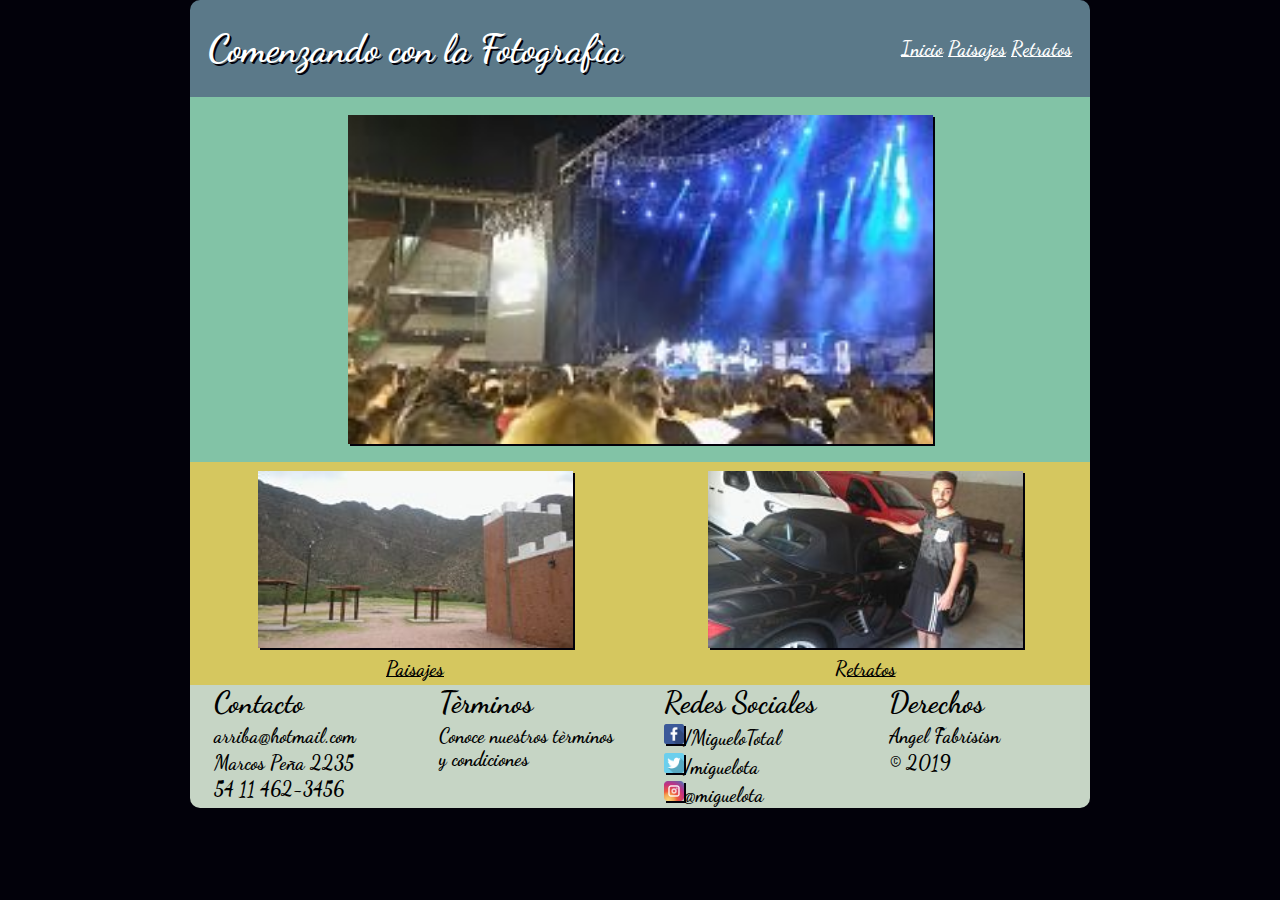
<file: index.html>
<!DOCTYPE html>
<html lang="en" dir="ltr">
  <head>
    <meta charset="utf-8">
    <meta name="viewport" content="width=device-width,user-scalable=no,inicial-scale=1">
    <title>Comenzando con la fotografìa</title>
    <link rel="stylesheet" href="css/common.css">
    <link rel="stylesheet" href="css/figure.css">
  </head>
  <body>
   <header>
    <h1>Comenzando con la Fotografìa</h1>
    <nav>
     <a href="#">Inicio</a>
     <a href="html/paisajes.html">Paisajes</a>
     <a href="html/retrato.html">Retratos</a>
    </nav>
   </header>
   <!--inicio cuerpo de la pàgina-->
    <div class="content">
      <!--columna superior-->
      <figure class="ppal">
       <img src="image/ppal.jpg" alt="imagen principal">
      </figure>
      <!--columna inferior-->
     <div class="content2">
      <figure class="secundario">
       <img src="image/p1.jpg" alt="paisaje">
       <a href="html/paisajes.html">Paisajes</a>
      </figure>
      <figure class="secundario">
       <img src="image/r1.jpg" alt="retrato">
       <a href="html/retrato.html">Retratos</a>
      </figure>
     </div>
    </div>
   <footer>
     <div class="pie">
       <h2>Contacto</h2>
       <p>arriba@hotmail.com</p>
       <p>Marcos Peña 2235</p>
       <p>54 11 462-3456</p>
     </div>
     <div class="pie">
       <h2>Tèrminos</h2>
       <p>Conoce nuestros tèrminos y condiciones</p>
     </div>
     <div class="pie">
       <h2>Redes Sociales</h2>
       <p><img src="image/icono-facebook.png" alt="icono facebook"></img>/MigueloTotal</p>
       <p><img src="image/icono-twiter.png" alt="icono twiter"></img>/miguelota</p>
       <p><img src="image/icono-instagram.png" alt="icono instagram"></img>@miguelota</p>
     </div>
     <div class="pie">
       <h2>Derechos</h2>
       <p>Angel Fabrisisn</p>
       <p>&copy; 2019</p>
     </div>
   </footer>
  </body>
</html>
</file>
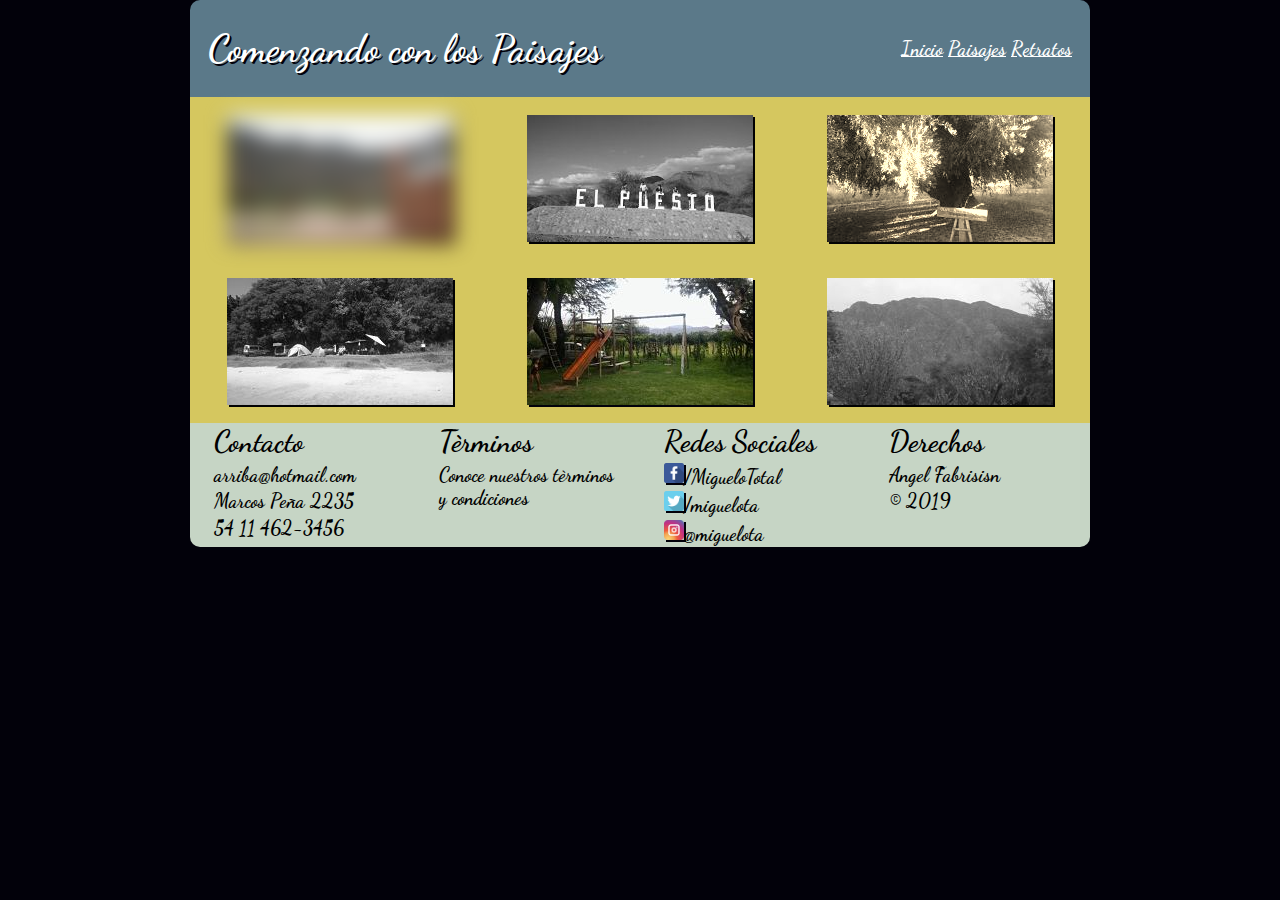
<file: html/paisajes.html>
<!DOCTYPE html>
<html lang="en" dir="ltr">
  <head>
    <meta charset="utf-8">
    <meta name="viewport" content="width=device-width,user-scalable=no,inicial-scale=1">
    <title>Comenzando con la fotografìa</title>
    <link rel="stylesheet" href="../css/common.css">
    <link rel="stylesheet" href="../css/figure.css">
  </head>
  <body>
   <header>
    <h1>Comenzando con los Paisajes</h1>
    <nav>
     <a href="../index.html">Inicio</a>
     <a href="#">Paisajes</a>
     <a href="retrato.html">Retratos</a>
    </nav>
   </header>
    <div class="contenido">
     <figure id="columna1">
       <img src="../image/p1.jpg" alt="imagen1">
       <img src="../image/p2.jpg" alt="imagen2">
       <img src="../image/p3.jpg" alt="imagen3">
       <img src="../image/p4.jpg" alt="imagen4">
       <img src="../image/p5.jpg" alt="imagen5">
       <img src="../image/p6.jpg" alt="imagen6">
     </figure>
    </div>
   <footer>
     <div class="pie">
       <h2>Contacto</h2>
       <p>arriba@hotmail.com</p>
       <p>Marcos Peña 2235</p>
       <p>54 11 462-3456</p>
     </div>
     <div class="pie">
       <h2>Tèrminos</h2>
       <p>Conoce nuestros tèrminos y condiciones</p>
     </div>
     <div class="pie">
       <h2>Redes Sociales</h2>
       <p><img src="../image/icono-facebook.png" alt="icono facebook"></img>/MigueloTotal</p>
       <p><img src="../image/icono-twiter.png" alt="icono twiter"></img>/miguelota</p>
       <p><img src="../image/icono-instagram.png" alt="icono instagram"></img>@miguelota</p> 
     </div>
     <div class="pie">
       <h2>Derechos</h2>
       <p>Angel Fabrisisn</p>
       <p>&copy; 2019</p>
     </div>
   </footer>
  </body>
</html>
</file>
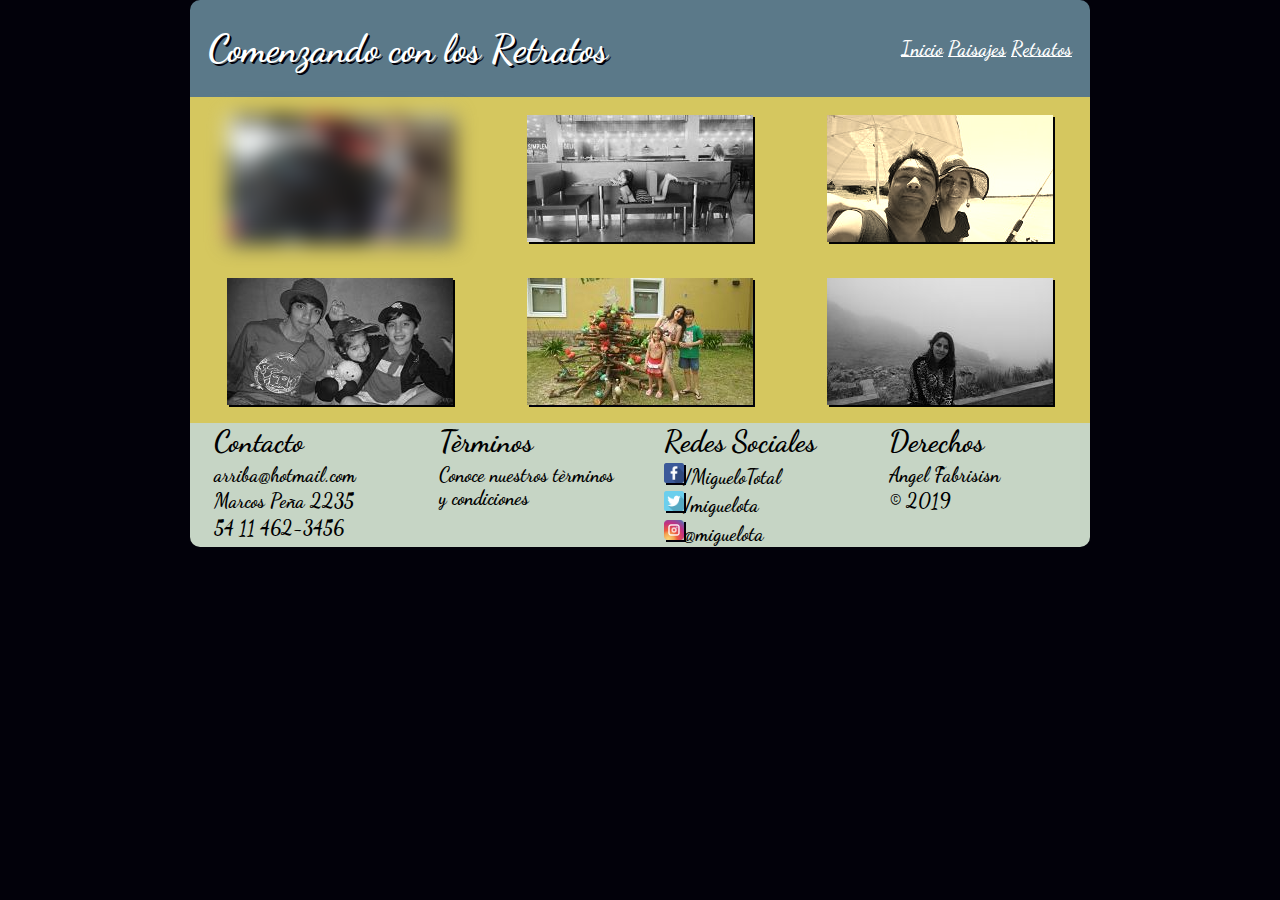
<file: html/retrato.html>
<!DOCTYPE html>
<html lang="en" dir="ltr">
  <head>
    <meta charset="utf-8">
    <meta name="viewport" content="width=device-width,user-scalable=no,inicial-scale=1">
    <title>Comenzando con la fotografìa</title>
    <link rel="stylesheet" href="../css/common.css">
    <link rel="stylesheet" href="../css/figure.css">
  </head>
  <body>
   <header>
    <h1>Comenzando con los Retratos</h1>
    <nav>
     <a href="../index.html">Inicio</a>
     <a href="paisajes.html">Paisajes</a>
     <a href="#">Retratos</a>
    </nav>
   </header>
   <div class="contenido">
    <figure id="columna1">
      <img src="../image/r1.jpg" alt="imagen1">
      <img src="../image/r2.jpg" alt="imagen2">
      <img src="../image/r3.jpg" alt="imagen3">
      <img src="../image/r4.jpg" alt="imagen4">
      <img src="../image/r5.jpg" alt="imagen5">
      <img src="../image/r6.jpg" alt="imagen6">
    </figure>
   </div>
   <footer>
     <div class="pie">
       <h2>Contacto</h2>
       <p>arriba@hotmail.com</p>
       <p>Marcos Peña 2235</p>
       <p>54 11 462-3456</p>
     </div>
     <div class="pie">
       <h2>Tèrminos</h2>
       <p>Conoce nuestros tèrminos y condiciones</p>
     </div>
     <div class="pie">
       <h2>Redes Sociales</h2>
       <p><img src="../image/icono-facebook.png" alt="icono facebook"></img>/MigueloTotal</p>
       <p><img src="../image/icono-twiter.png" alt="icono twiter"></img>/miguelota</p>
       <p><img src="../image/icono-instagram.png" alt="icono instagram"></img>@miguelota</p>
     </div>
     <div class="pie">
       <h2>Derechos</h2>
       <p>Angel Fabrisisn</p>
       <p>&copy; 2019</p>
     </div>
   </footer>
  </body>
</html>
</file>
<file: css/common.css>
@font-face {font-family: 'DancingScript-Bold'; src: url('DancingScript-Bold.otf');}
  /*estilos de fuente*/
  body {font-family: 'DancingScript-Bold'; font-size: 1.2em;
       background-color: #02010a; width: 900px; margin: 0 auto;}
  header h1 {text-shadow: 2px 2px #02010a; color: white; margin-left: 2%;}
  header a {color: white;}
  header nav {margin-right: 2%;}
  figure a {color: black; margin-bottom: 1%;}
  /*estilos de caja*/
  header {background-color: #5b7989; display: flex; justify-content: space-between;
         align-items: center; border-radius: 10px 10px 0 0;
        width: 100%; margin-top: 0px; animation: sliden 1s;}
  img {box-shadow: 2px 2px #02010a;}
  figure {margin: 0px;}
  .contenido {background-color: #d5c75f; width: 100%; display: flex; justify-content: space-around;}
  figure[id] {display: flex; flex-flow: row wrap; justify-content: space-around; width: 100%;}
  figure[id] img {margin: 2%;}
  footer {margin-bottom: 0px; background-color: #C6d5c5; border-radius: 0 0 10px 10px;
          display: flex; width: 100%; justify-content: space-around;}
  .pie {width: 20%; margin: 0px; display: flex; flex-direction: column; align-items: left;}
  .pie h2, p {margin: 1%;}
  p img {width: 20px;}
  /*animaciones*/
  .contenido img[src$='3.jpg'] {-webkit-filter: sepia(90%); filter: sepia(90%);}
  .contenido img[src$='1.jpg'] {-webkit-filter: blur(10px); filter: blur(10px);}
  .contenido img:nth-child(even) {-webkit-filter: grayscale(100%); filter:grayscale(100%);}
  @-webkit-keyframes sliden {0% {margin-top: 150%;} 60% {margin-top: -5%;} 100% {margin-top: 0%;}}
  @media screen and (max-width:900px) {body {width: 100%;} header {display: flex; flex-flow: column;
        align-items: center;} .content2 {display: flex; flex-direction: column;} figure[id] img {
          width: 60%;} footer {display: flex; flex-direction: column; align-items: flex-start;}
        .pie {margin-bottom: 3%; font-size: 1.2em; margin-left: 10%; text-align: left; width: 50%;}}
</file>
<file: css/figure.css>
.ppal {display: flex; justify-content: center; background-color: #82c3a6; margin: 0px;
        width: 100%;}
.secundario { width: 100%; display: flex; flex-direction: column; margin: 0px; align-items: center;}
.secundario img {width: 70%; margin-top: 2%; margin-bottom: 2%;}
.content {background-color: #d5c75f; width: 100%;}
.content2 {display: flex;}
img[src$='ppal.jpg'] {width: 65%; align-self: center; margin-top: 2%; margin-bottom: 2%;}
/*efectos de imagen*/
img[alt$='paisaje'] {transition-duration: 0.6s;}
img[alt$='paisaje']:hover {transform: rotate(10deg); box-shadow: 2px 2px #82c3a6;}
img[alt$='retrato'] {transition-duration: 0.6s;}
img[alt$='retrato']:hover {transform: translate(20px,-5px); box-shadow: 2px 2px #82c3a6;}
</file>
